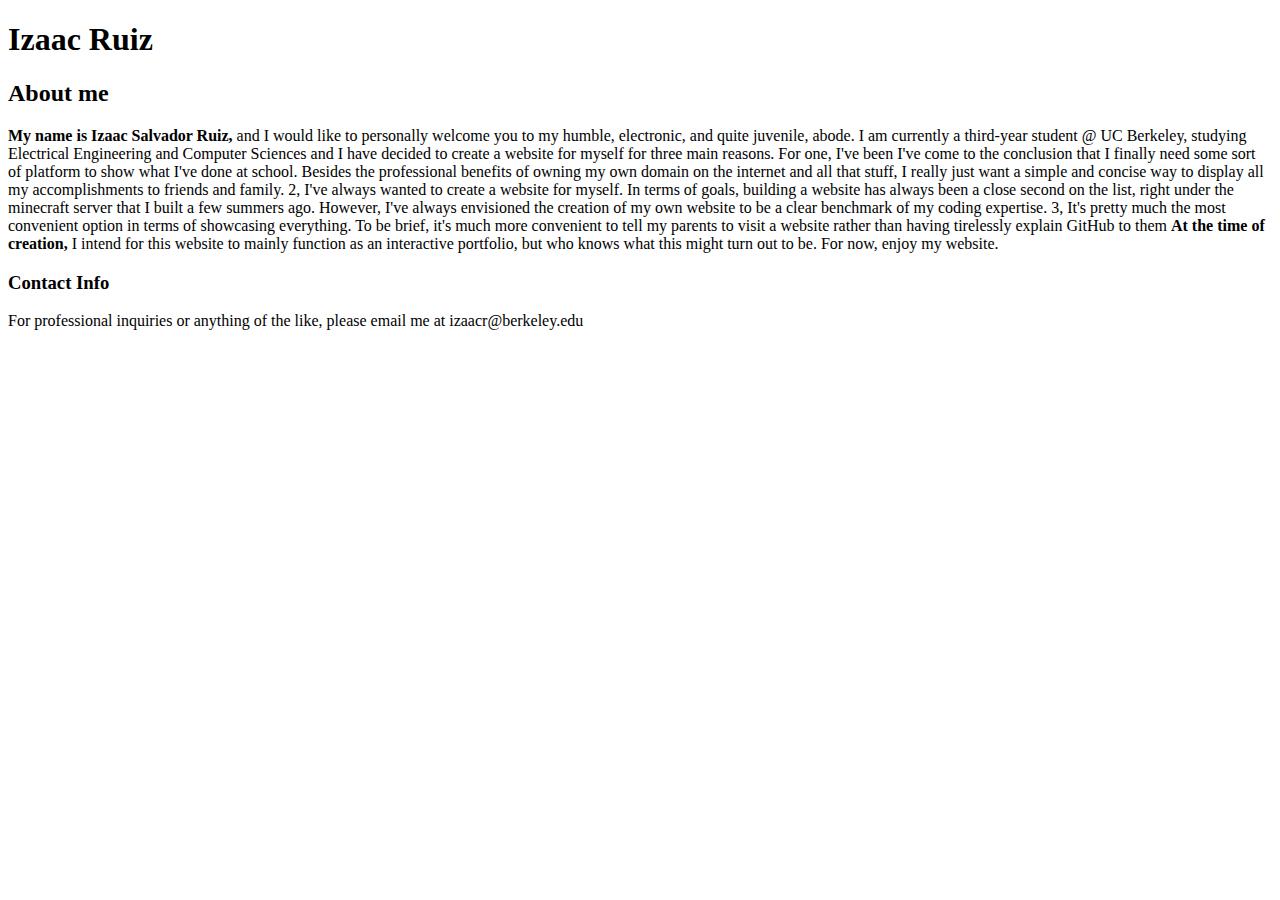
<file: index.html>
<!DOCTYPE html>
<html lang="en">
<head>
    <meta charset="UTF-8">
    <meta http-equiv="X-UA-Compatible" content="IE=edge">
    <meta name="viewport" content="width=device-width, initial-scale=1.0">
    <title>Website</title>
</head>
<body>
    <h1>Izaac Ruiz</h1>
    <p></p>
    <h2>About me</h2>
    <p> <b>My name is Izaac Salvador Ruiz,</b> and I would like to personally
        welcome you to my humble, electronic, and quite juvenile, abode. I am currently
        a third-year student @ UC Berkeley, studying Electrical Engineering and Computer Sciences
        and I have decided to create a website for myself for three main reasons. For one, I've been
        I've come to the conclusion that I finally need some sort of platform to show what I've done at
        school. Besides the professional benefits of owning my own domain on the internet and all that
        stuff, I really just want a simple and concise way to display all my accomplishments to
        friends and family.
        2, I've always wanted to create a website for myself. In terms of goals,
        building a website has always been a close second on the list, right under
        the minecraft server that I built a few summers ago. However, I've always envisioned the creation
        of my own website to be a clear benchmark of my coding expertise.
        3, It's pretty much the most convenient option in terms of showcasing everything. To be brief,
        it's much more convenient to tell my parents to visit a website rather than having tirelessly
        explain GitHub to them
        
        <b>At the time of creation,</b>
        I intend for this website to mainly function as an interactive portfolio, but who
        knows what this might turn out to be. For now, enjoy my website.
    </p>
    <h3>Contact Info</h3>
    <p>For professional inquiries or anything of the like, please email me at izaacr@berkeley.edu</p>
</body>
</html>
</file>
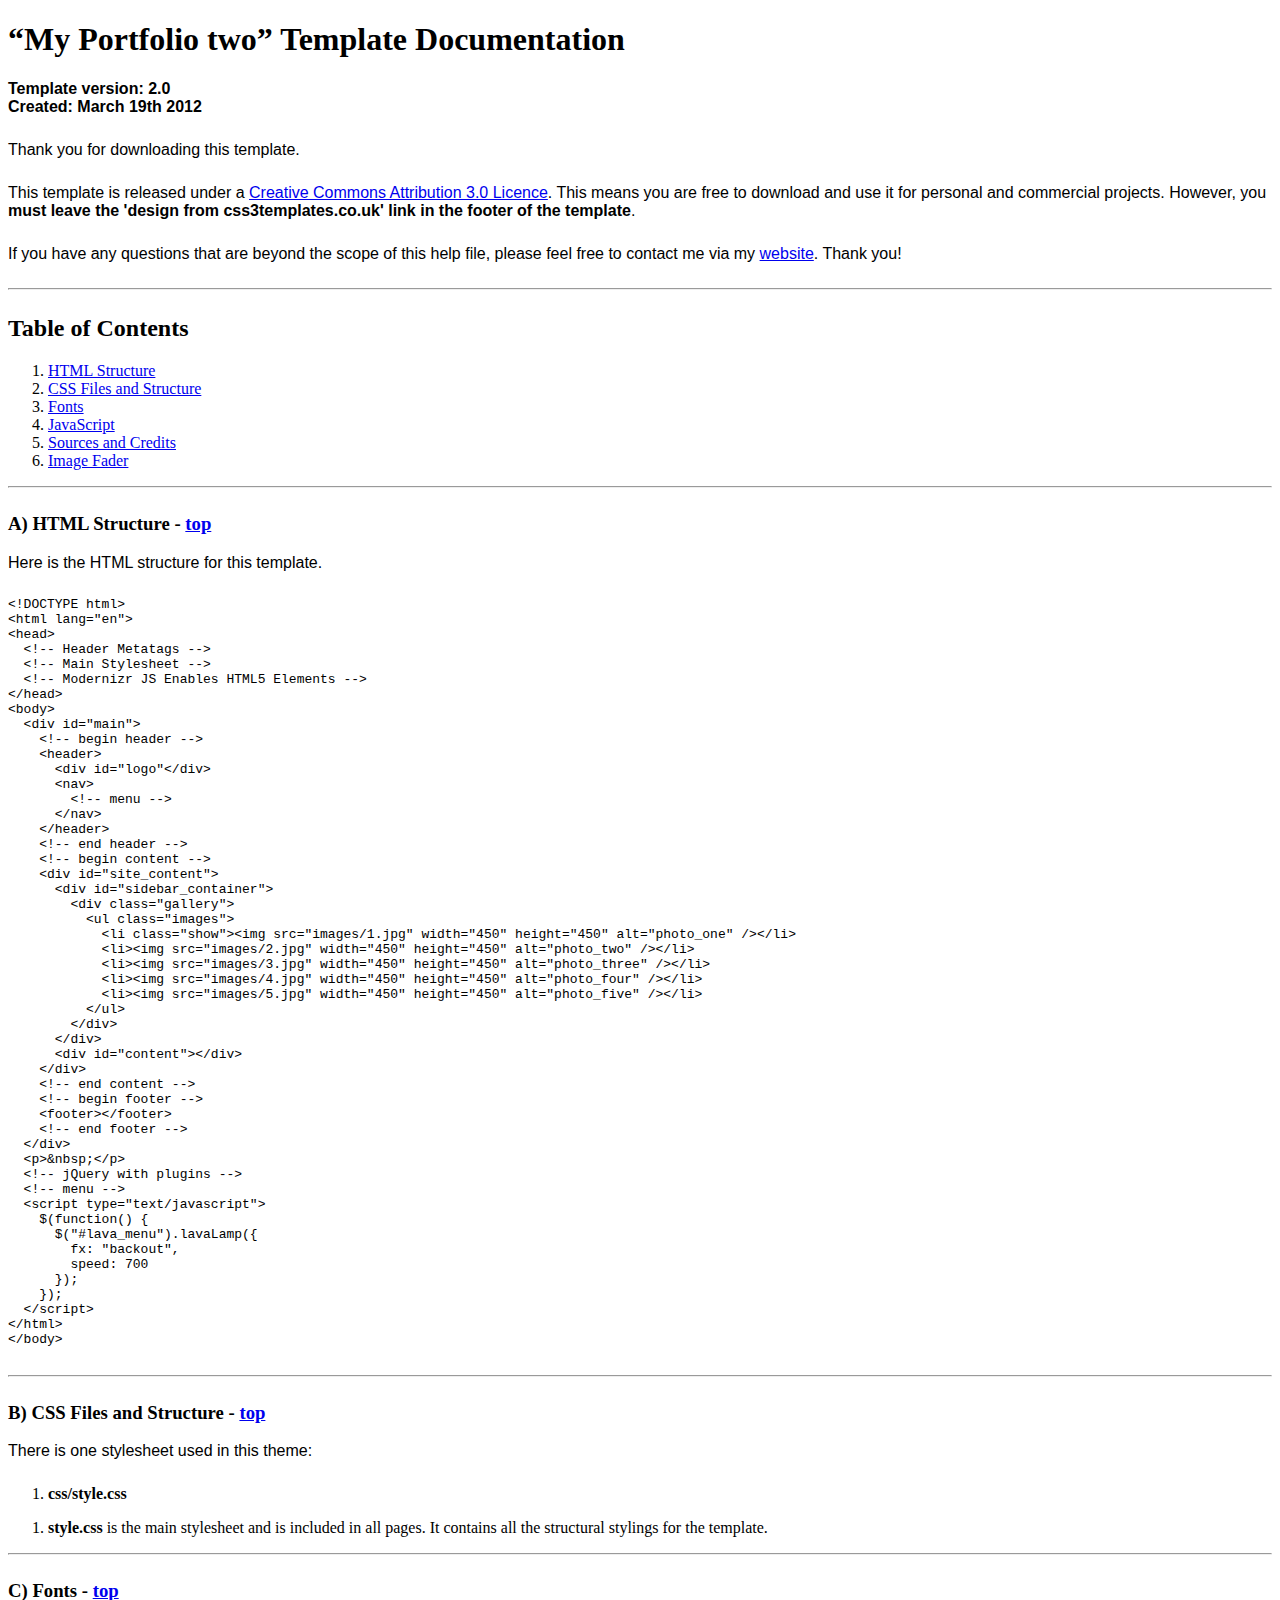
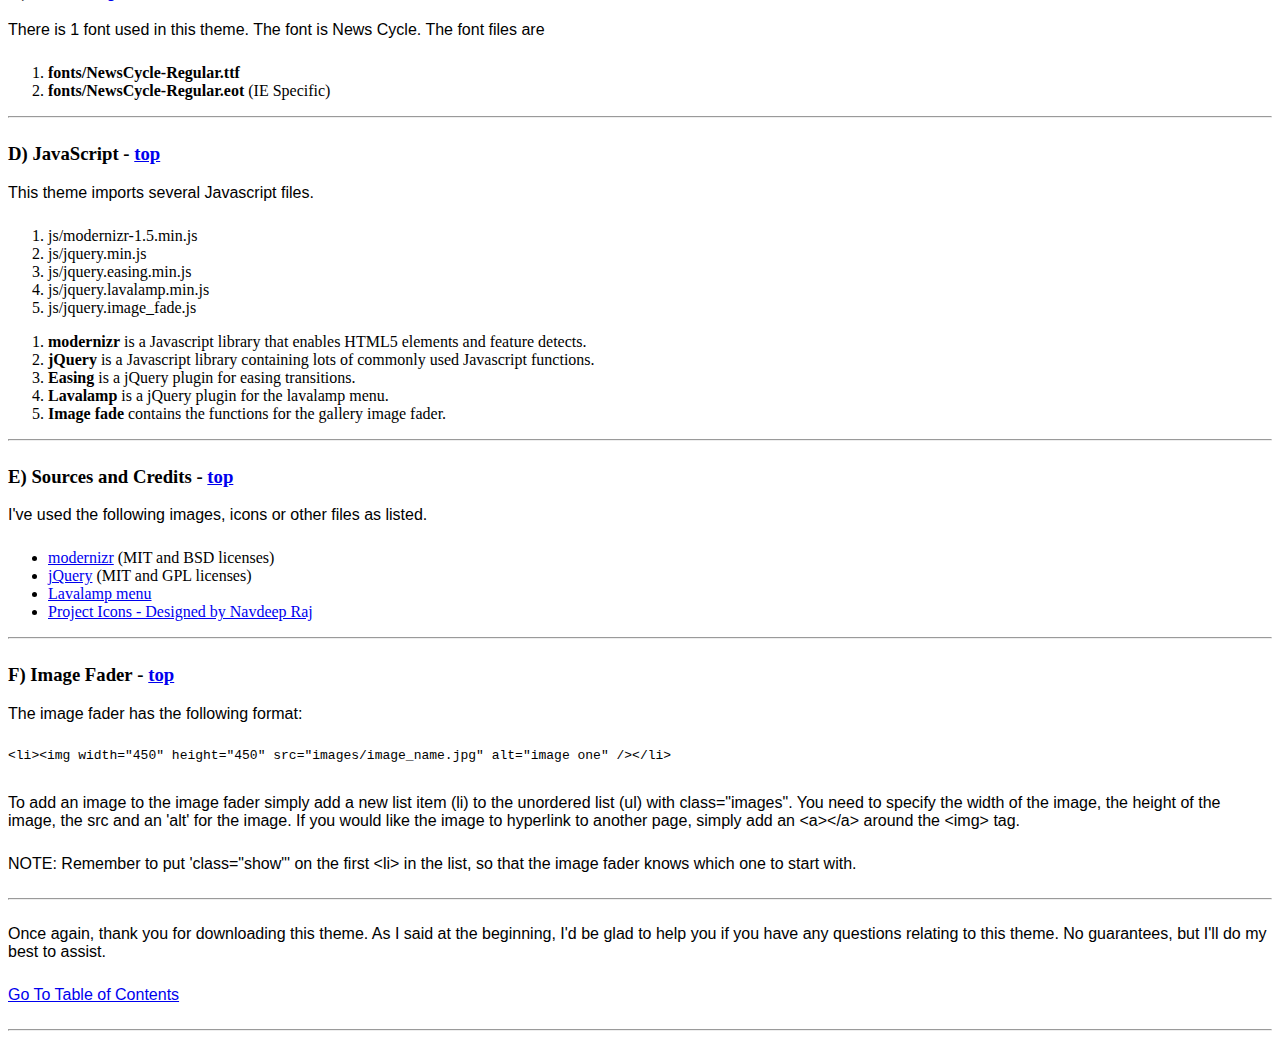
<file: documentation/index.html>
<!DOCTYPE HTML>
<html>
  <meta http-equiv="content-type" content="text/html;charset=utf-8">
  <title>My Portfolio two</title>
  <style type="text/css" media="screen">
    p, table, hr, .box { font-family: arial; margin-bottom:25px; }
    .box p { margin-bottom:10px; }
  </style>
</head>


<body>
  <div>

    <h1>&ldquo;My Portfolio two&rdquo; Template Documentation</h1>

    <p><strong>Template version: 2.0<br />Created: March 19th 2012</strong></p>

    <div>
      <p>Thank you for downloading this template.</p>
      <p>This template is released under a <a href="http://creativecommons.org/licenses/by/3.0">Creative Commons Attribution 3.0 Licence</a>. This means you are free to download and use it for personal and commercial projects. However, you <strong>must leave the 'design from css3templates.co.uk' link in the footer of the template</strong>.</p>
      <p>If you have any questions that are beyond the scope of this help file, please feel free to contact me via my <a href="http://www.css3templates.co.uk">website</a>. Thank you!</p>
    </div>

    <hr>

    <h2 id="toc">Table of Contents</h2>
    <ol>
      <li><a href="#htmlStructure">HTML Structure</a></li>
      <li><a href="#cssFiles">CSS Files and Structure</a></li>
      <li><a href="#fontFiles">Fonts</a></li>
      <li><a href="#javascript">JavaScript</a></li>
      <li><a href="#credits">Sources and Credits</a></li>
      <li><a href="#galleries">Image Fader</a></li>
    </ol>

    <hr>

    <h3 id="htmlStructure"><strong>A) HTML Structure</strong> - <a href="#toc">top</a></h3>
    <p>Here is the HTML structure for this template.</p>

    <pre>
&lt;!DOCTYPE html&gt;
&lt;html lang=&quot;en&quot;&gt;
&lt;head&gt;
  &lt;!-- Header Metatags --&gt;
  &lt;!-- Main Stylesheet --&gt;
  &lt;!-- Modernizr JS Enables HTML5 Elements --&gt;
&lt;/head&gt;
&lt;body&gt;
  &lt;div id=&quot;main&quot;&gt;
    &lt;!-- begin header --&gt;
    &lt;header&gt;
      &lt;div id=&quot;logo&quot;&lt;/div&gt;
      &lt;nav&gt;
        &lt;!-- menu --&gt;
      &lt;/nav&gt;
    &lt;/header&gt;
    &lt;!-- end header --&gt;
    &lt;!-- begin content --&gt;
    &lt;div id=&quot;site_content&quot;&gt;
      &lt;div id=&quot;sidebar_container&quot;&gt;
        &lt;div class=&quot;gallery&quot;&gt;
          &lt;ul class="images"&gt;
            &lt;li class=&quot;show&quot;&gt;&lt;img src=&quot;images/1.jpg&quot; width=&quot;450&quot; height=&quot;450&quot; alt=&quot;photo_one&quot; /&gt;&lt;/li&gt;
            &lt;li&gt;&lt;img src=&quot;images/2.jpg&quot; width=&quot;450&quot; height=&quot;450&quot; alt=&quot;photo_two&quot; /&gt;&lt;/li&gt;
            &lt;li&gt;&lt;img src=&quot;images/3.jpg&quot; width=&quot;450&quot; height=&quot;450&quot; alt=&quot;photo_three&quot; /&gt;&lt;/li&gt;
            &lt;li&gt;&lt;img src=&quot;images/4.jpg&quot; width=&quot;450&quot; height=&quot;450&quot; alt=&quot;photo_four&quot; /&gt;&lt;/li&gt;
            &lt;li&gt;&lt;img src=&quot;images/5.jpg&quot; width=&quot;450&quot; height=&quot;450&quot; alt=&quot;photo_five&quot; /&gt;&lt;/li&gt;
          &lt;/ul&gt;
        &lt;/div&gt;
      &lt;/div&gt;
      &lt;div id=&quot;content&quot;&gt;&lt;/div&gt;
    &lt;/div&gt;
    &lt;!-- end content --&gt;
    &lt;!-- begin footer --&gt;
    &lt;footer&gt;&lt;/footer&gt;
    &lt;!-- end footer --&gt;
  &lt;/div&gt;
  &lt;p&gt;&amp;nbsp;&lt;/p&gt;
  &lt;!-- jQuery with plugins --&gt;
  &lt;!-- menu --&gt;
  &lt;script type=&quot;text/javascript&quot;&gt;
    $(function() {
      $(&quot;#lava_menu&quot;).lavaLamp({
        fx: &quot;backout&quot;,
        speed: 700
      });
    });
  &lt;/script&gt;
&lt;/html&gt;
&lt;/body&gt;
    </pre>

    <hr>

    <h3 id="cssFiles"><strong>B) CSS Files and Structure</strong> - <a href="#toc">top</a></h3>

    <p>There is one stylesheet used in this theme:</p>
    <ol>
      <li><b>css/style.css</b></li>
    </ol>

    <ol>
      <li><b>style.css</b> is the main stylesheet and is included in all pages. It contains all the structural stylings for the template.</li>
    </ol>

    <hr>

    <h3 id="fontFiles"><strong>C) Fonts</strong> - <a href="#toc">top</a></h3>

    <p>There is 1 font used in this theme. The font is News Cycle. The font files are</p>
    <ol>
      <li><b>fonts/NewsCycle-Regular.ttf</b></li>
      <li><b>fonts/NewsCycle-Regular.eot</b> (IE Specific)</li>
    </ol>

    <hr>

    <h3 id="javascript"><strong>D) JavaScript</strong> - <a href="#toc">top</a></h3>

    <p>This theme imports several Javascript files.</p>

    <ol>
      <li>js/modernizr-1.5.min.js</li>
      <li>js/jquery.min.js</li>
      <li>js/jquery.easing.min.js</li>
      <li>js/jquery.lavalamp.min.js</li>
      <li>js/jquery.image_fade.js</li>
    </ol>

    <ol>
      <li><b>modernizr</b> is a Javascript library that enables HTML5 elements and feature detects.</li>
      <li><b>jQuery</b> is a Javascript library containing lots of commonly used Javascript functions.</li>
      <li><b>Easing</b> is a jQuery plugin for easing transitions.</li>
      <li><b>Lavalamp</b> is a jQuery plugin for the lavalamp menu.</li>
      <li><b>Image fade</b> contains the functions for the gallery image fader.</li>
    </ol>

    <hr>

    <h3 id="credits"><strong>E) Sources and Credits</strong> - <a href="#toc">top</a></h3>

    <p>I've used the following images, icons or other files as listed.

    <ul>
      <li><a href="http://www.modernizr.com">modernizr</a> (MIT and BSD licenses)</li>
      <li><a href="http://www.jquery.com">jQuery</a> (MIT and GPL licenses)</li>
      <li><a href="http://www.gmarwaha.com/blog/2007/08/23/lavalamp-for-jquery-lovers/">Lavalamp menu</a></li>
      <li><a href="http://www.dezinerfolio.com/freebie/project-icon-set">Project Icons - Designed by Navdeep Raj</a>
    </ul>

    <hr>

    <h3 id="galleries"><strong>F) Image Fader</strong> - <a href="#toc">top</a></h3>

    <p>The image fader has the following format:</p>

    <pre>
&lt;li&gt;&lt;img width="450" height="450" src="images/image_name.jpg" alt="image one" /&gt;&lt;/li&gt;
    </pre>

    <p>To add an image to the image fader simply add a new list item (li) to the unordered list (ul) with class="images". You need to specify the width of the image, the height of the image, the src and an 'alt' for the image. If you would like the image to hyperlink to another page, simply add an &lt;a&gt;&lt;/a&gt; around the &lt;img&gt; tag.</p>
    <p>NOTE: Remember to put 'class="show"' on the first &lt;li&gt; in the list, so that the image fader knows which one to start with.</p>

    <hr>

    <p>Once again, thank you for downloading this theme. As I said at the beginning, I'd be glad to help you if you have any questions relating to this theme. No guarantees, but I'll do my best to assist.</p>

    <p><a href="#toc">Go To Table of Contents</a></p>

    <hr>
  </div>
</body>
</html>
</file>
